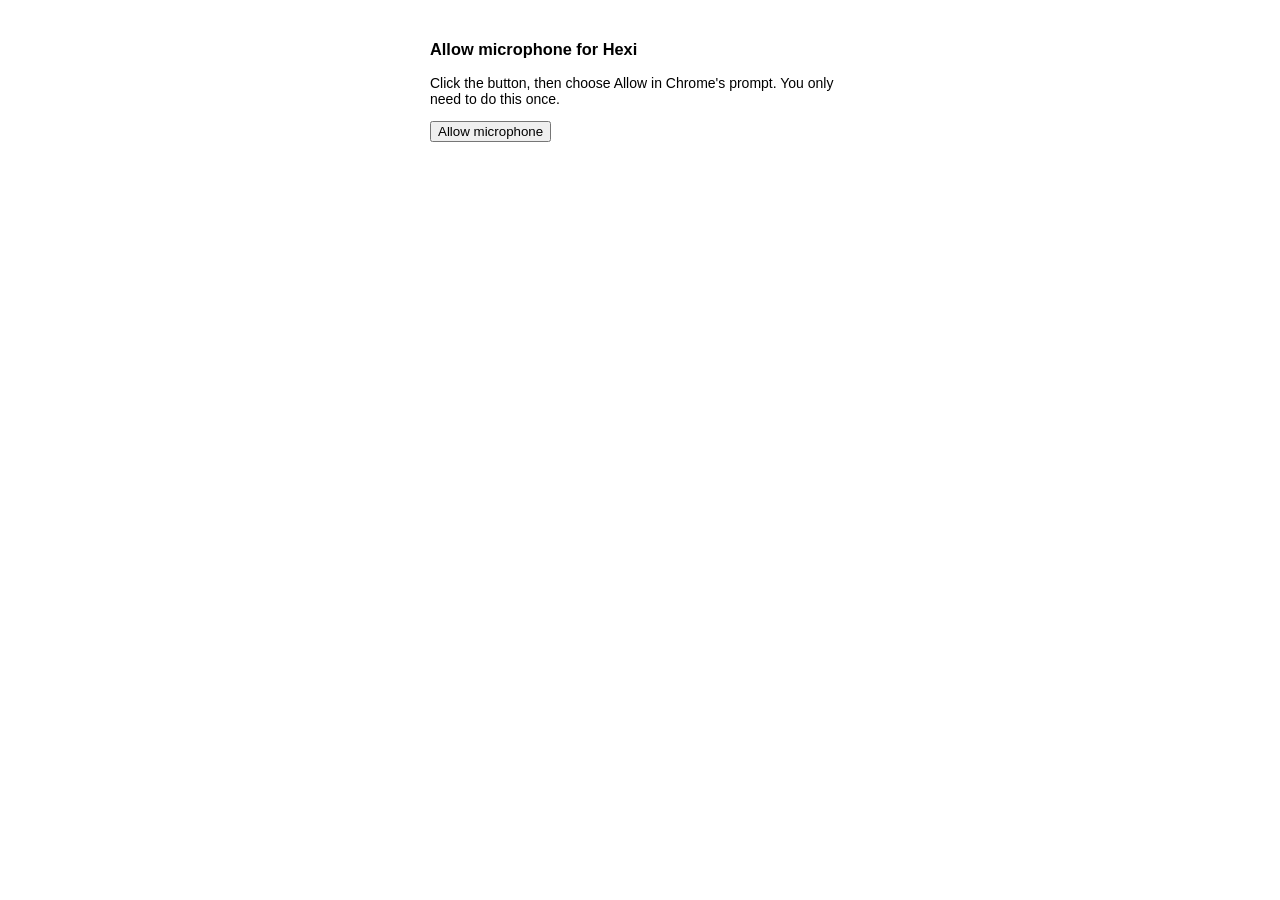
<file: extension/mic.html>
<!DOCTYPE html>
<html lang="en"><head><meta charset="UTF-8"><title>Hexi microphone</title></head>
<body style="font:14px sans-serif;max-width:420px;margin:40px auto">
  <h3>Allow microphone for Hexi</h3>
  <p id="msg">Click the button, then choose Allow in Chrome's prompt. You only need to do this once.</p>
  <button id="go">Allow microphone</button>
  <script src="mic.js"></script>
</body></html>
</file>
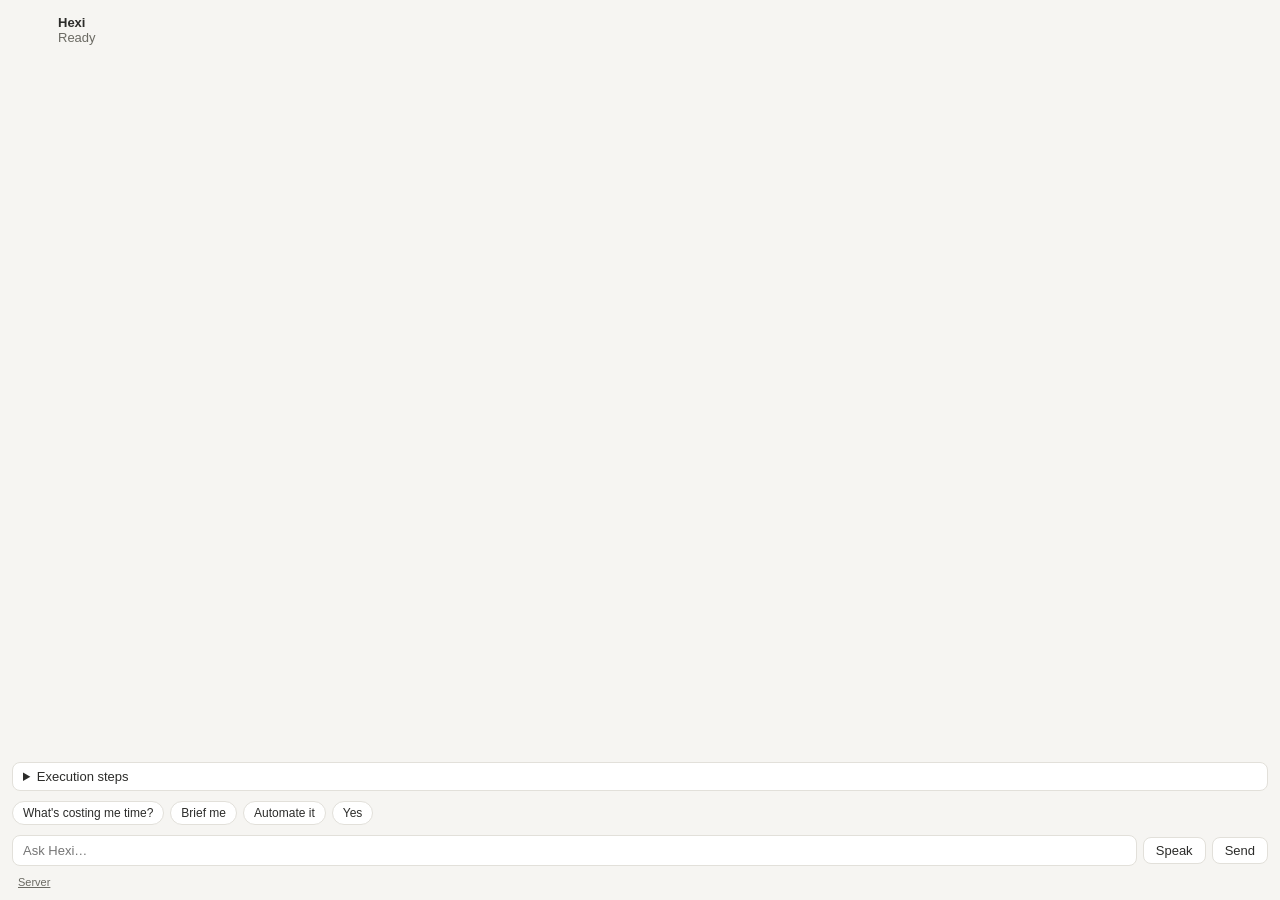
<file: extension/panel.html>
<!DOCTYPE html>
<html lang="en">
<head>
<meta charset="UTF-8">
<meta name="viewport" content="width=device-width, initial-scale=1">
<title>Hexi</title>
<link rel="stylesheet" href="panel.css">
</head>
<body>
  <header>
    <svg id="face" width="36" height="36" viewBox="0 0 48 48" aria-hidden="true"></svg>
    <div><strong>Hexi</strong><div id="status" class="muted">Ready</div></div>
  </header>
  <div id="log" aria-live="polite"></div>
  <details id="steps"><summary>Execution steps</summary><ol id="stepList"></ol></details>
  <div id="chips">
    <button class="chip">What's costing me time?</button>
    <button class="chip">Brief me</button>
    <button class="chip">Automate it</button>
    <button class="chip">Yes</button>
  </div>
  <div class="row">
    <input id="input" type="text" maxlength="300" placeholder="Ask Hexi…" autocomplete="off">
    <button id="mic" title="Speak. In Chrome the audio is sent to Google's speech service to be transcribed.">Speak</button>
    <button id="send">Send</button>
  </div>
  <div class="row muted small">
    <span id="micNote"></span>
    <button id="grantMic" class="link" hidden>Grant microphone</button>
    <button id="settings" class="link">Server</button>
  </div>
  <script src="intents.js"></script>
  <script src="agent_client.js"></script>
  <script src="panel.js"></script>
</body>
</html>
</file>
<file: extension/panel.css>
:root { --bg:#f6f5f2; --card:#fff; --border:#e2e0da; --text:#2c2c2a; --muted:#6b6a63; }
@media (prefers-color-scheme: dark) { :root { --bg:#1f1f1d; --card:#2a2a27; --border:#3d3d39; --text:#ecebe6; --muted:#9a998f; } }
* { box-sizing: border-box; }
body { margin:0; padding:12px; font:13px -apple-system,"Segoe UI",sans-serif; background:var(--bg); color:var(--text); display:flex; flex-direction:column; gap:10px; min-height:100vh; }
header { display:flex; align-items:center; gap:10px; }
.muted { color:var(--muted); } .small { font-size:11px; }
#log { flex:1; min-height:120px; overflow-y:auto; display:flex; flex-direction:column; gap:6px; }
.msg { padding:7px 11px; border-radius:10px; max-width:88%; line-height:1.4; }
.msg.you { align-self:flex-end; background:#FAC775; color:#412402; }
.msg.hexi { align-self:flex-start; background:var(--card); border:1px solid var(--border); }
details { background:var(--card); border:1px solid var(--border); border-radius:8px; padding:6px 10px; }
ol { margin:6px 0 0; padding-left:18px; }
li.running::marker { content:"… "; } li.error { color:#b3261e; }
li .detail { color:var(--muted); font-size:11px; display:block; }
#chips { display:flex; gap:6px; flex-wrap:wrap; }
.row { display:flex; gap:6px; align-items:center; }
input { flex:1; padding:7px 10px; border:1px solid var(--border); border-radius:8px; background:var(--card); color:var(--text); font:inherit; }
button { font:inherit; padding:5px 12px; border:1px solid var(--border); background:var(--card); color:var(--text); border-radius:8px; cursor:pointer; }
button:hover { background:var(--bg); }
.chip { border-radius:999px; padding:4px 10px; font-size:12px; }
button.link { border:0; background:none; text-decoration:underline; color:var(--muted); padding:0; }
</file>
